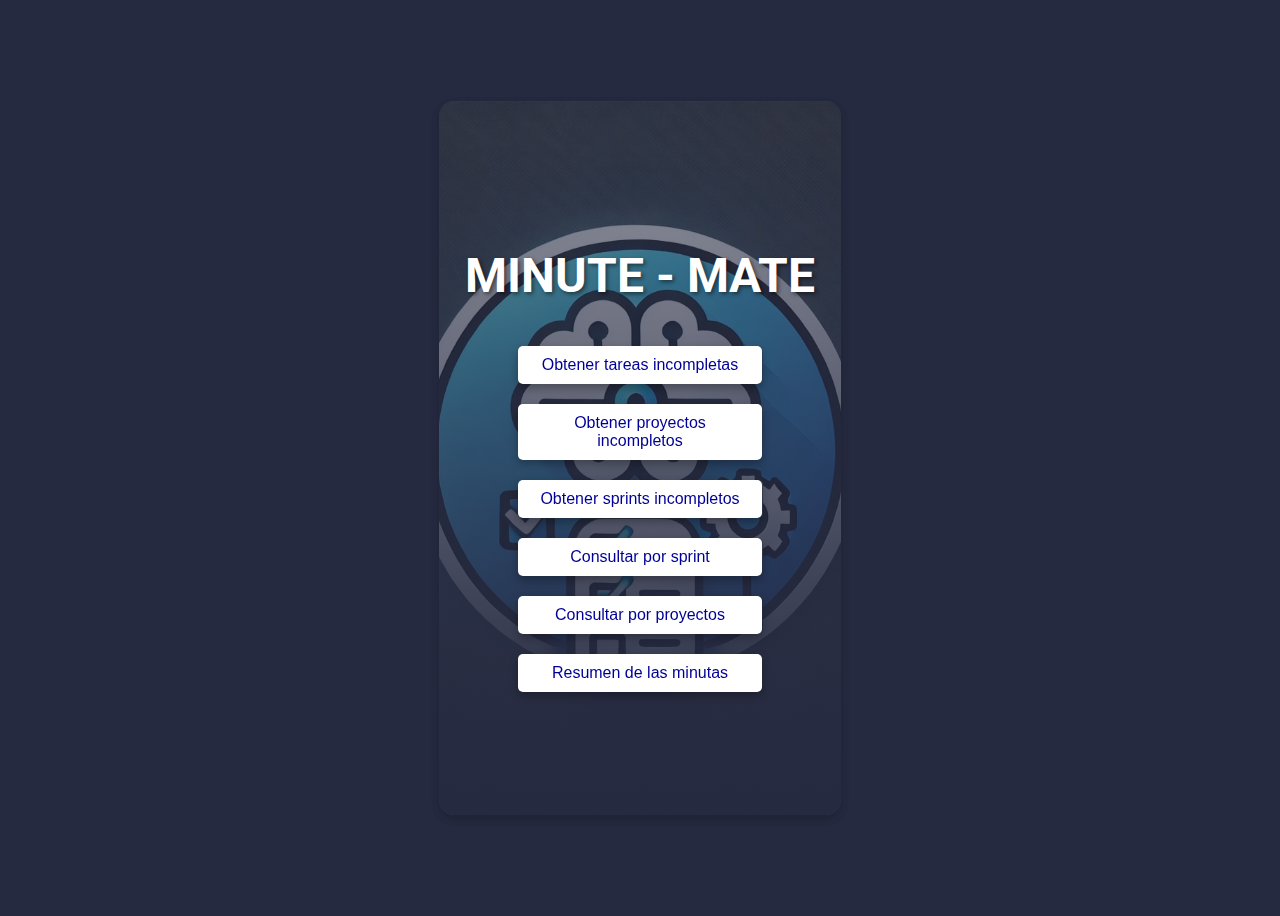
<file: frontend/index.html>
<!DOCTYPE html>
<html lang="es">
<head>
	<meta charset="UTF-8">
	<meta name="viewport" content="width=device-width, initial-scale=1.0">
	<title>Mi Página Web</title>
	<link rel="stylesheet" href="static/style2.css">
</head>
<body>
	<div class="bg-logo card">
		<div class="gradient card">
			<h1>MINUTE - MATE </h1>
			<button type="button" onclick="location.href='/obtenerTareasIncompletos/'">Obtener tareas incompletas</button>
			<button type="button" onclick="location.href='/obtenerProyectosIncompletos/'">Obtener proyectos incompletos</button>
			<button type="button" onclick="location.href='/obtenerSprintsIncompletos/'">Obtener sprints incompletos</button>
			<button type="button" onclick="location.href='/sprints/'">Consultar por sprint</button>
			<button type="button" onclick="location.href='/proyectos/'">Consultar por proyectos</button>
			<button type="button" onclick="location.href='/obtenerResumenMinutas/'">Resumen de las minutas</button>
		</div>
	</div>
</body>
</html>
</file>
<file: frontend/static/style2.css>
@import url("https://fonts.googleapis.com/css?family=Roboto:400,400i,700");
body {
  min-height: 100vh;
  font-size: 100%;
  font-family: Roboto, sans-serif;
}

:root {
	--mute-text-color: rgb(118, 121, 136);
	--info-color-darkest: rgb(38, 42, 65);
	--success-color-darker: rgb(90, 198, 197);
	--success-color-lighter: rgb(224, 245, 244);
	--info-color-darker: rgb(94, 159, 241);
	--info-color-lighter: rgb(227, 239, 253);
	--danger-color-darker: rgb(240, 142, 109);
	--danger-color-lighter: rgb(253, 238, 232);
	--secondary-color-darker: rgb(133, 145, 159);
	--secondary-color-lighter: rgb(236, 238, 240);
	--primary-color: rgb(54, 217, 216);
	--purple-color: rgb(137, 79, 198);
	--light-blue-color: rgb(213, 222, 234);

	--celestial-blue: #349EDCff;
	--charcoal: #324E60ff;
	--gunmetal: #30363Cff;
	--antiflash-white: #E2E8ECff;
	--steel-blue: #297EC4ff;
}

.dashboard {
  position: relative;
  width: 1378px;
  display: grid;
  grid-template-columns: repeat(2, auto);
  color: white;
  background: var(--info-color-darkest);
  border-radius: 15px;
}

.projects {
  padding: 134px 162px;
}

.welcome-banner h1 {
  margin: 0;
  font-size: 28px;
}
.welcome-banner p {
  margin: 24px 0 0 0;
  color: var(--mute-text-color);
}

.search-bar {
  margin-top: 36px;
}
.search-bar .form-control {
  --placeholder-color: white;
  width: 100%;
  padding: 18px 12px 18px 0;
  color: white;
  background: rgba(255, 255, 255, 0.1);
  border-color: transparent;
  border-radius: 15px;
}
.search-bar .btn {
  display: flex;
  justify-content: center;
  align-items: center;
  padding: 18px;
  color: white;
  background: rgba(255, 255, 255, 0.1);
  border-color: transparent;
  border-radius: 15px;
}

.section .section-title {
  margin-bottom: 30px;
}
.section .section-title .title {
  font-weight: bold;
}
.section .section-title .project-count {
  color: var(--mute-text-color);
}

#projects {
  margin-top: 84px;
}

.project-list {
  display: grid;
  gap: 64px 40px;
  grid-template-columns: repeat(3, 1fr);
  grid-template-rows: repeat(2, 1fr);
  padding: 0;
  margin: 0;
  list-style-type: none;
}
.project-list__item {
  display: flex;
  flex-direction: column;
  align-items: center;
}
.project-list__item .project-block {
  --badge-color: white;
  position: relative;
  display: flex;
  justify-content: center;
  align-items: center;
  width: 96px;
  height: 96px;
  background: var(--project-color, rgba(255, 255, 255, 0.1));
  border-radius: 15px;
}
.project-list__item .project-block[data-badge]::after {
  box-sizing: border-box;
  min-width: auto;
  width: 16px;
  height: 16px;
  border-radius: 50%;
  box-shadow: 0 0 0 2px var(--info-color-darkest);
}
.project-list__item .project-abbr {
  font-size: 18px;
  font-weight: bold;
}
.project-list__item .project-name {
  margin-top: 30px;
}
.project-list__item.active .project-block {
  box-sizing: border-box;
}
.project-list__item.active .project-block::before {
  position: absolute;
  content: "";
  top: -12px;
  left: -12px;
  right: -12px;
  bottom: -12px;
  box-sizing: border-box;
  background: var(--project-color);
  border-radius: 20px;
}
.project-list__item.active .project-block::after {
  position: absolute;
  content: attr(data-abbr);
  top: 0;
  left: 0;
  box-sizing: border-box;
  display: flex;
  justify-content: center;
  align-items: center;
  width: 100%;
  height: 100%;
  font-size: 18px;
  font-weight: bold;
  background: var(--project-color);
  box-shadow: 0 0 0 9px var(--info-color-darkest);
  border-radius: 10px;
}

.ripe-malinka {
  --project-color: linear-gradient(120deg, #f093fb 0%, #f5576c 100%);
}

.itmeo-branding {
  --project-color: linear-gradient(180deg, #2af598 0%, #009efd 100%);
}

.mixed-hopes {
  --project-color: linear-gradient(to top, #c471f5 0%, #fa71cd 100%);
}

.fly-high {
  --project-color: linear-gradient(to top, #48c6ef 0%, #6f86d6 100%);
}

.fruit-blend {
  --project-color: linear-gradient(to right, #f9d423 0%, #ff4e50 100%);
}

.menu {
  position: absolute;
  top: 26px;
  left: 26px;
  display: flex;
  justify-content: center;
  align-items: center;
  box-sizing: border-box;
  width: 36px;
  height: 36px;
  background: rgba(255, 255, 255, 0.1);
  border-radius: 10px;
}
.menu svg {
  fill: white;
}

.project-detail {
  margin: 8px;
  padding: 64px 76px;
  color: black;
  background: white;
  border-radius: 15px;
}
.project-detail .section {
  margin-top: 72px;
}
.project-detail .section .section-title {
  display: flex;
  justify-content: space-between;
  align-items: center;
  margin-bottom: 12px;
  border-bottom: 1px solid var(--secondary-color-lighter);
}
.project-detail .section .section-title h3 {
  margin-top: 0;
  color: var(--info-color-darkest);
}
.project-detail .section .section-title .more svg {
  fill: var(--secondary-color-darker);
}

.project-header {
  display: flex;
  justify-content: space-between;
}

.project-intro h1 {
  margin-top: 0;
  color: var(--info-color-darkest);
}
.project-intro p {
  line-height: 1.5;
  color: var(--mute-text-color);
}

.avatar-list {
  display: flex;
  padding: 0 0 0 45px;
  margin: 0;
  list-style-type: none;
}
.avatar-list__item img {
  width: 36px;
  height: 36px;
  border: 2px solid white;
  border-radius: 50%;
}
.avatar-list__item:not(:last-child) {
  margin-right: -6px;
}
.avatar-list__item:nth-child(1) {
  z-index: 3;
}
.avatar-list__item:nth-child(2) {
  z-index: 2;
}
.avatar-list__item .add-user {
  position: relative;
  top: 6%;
  left: 56%;
  fill: var(--light-blue-color);
}

#today {
  margin-top: 48px;
}

.task-list {
  padding: 0;
  margin: 0;
  list-style-type: none;
}
.task-list__item {
  display: flex;
  justify-content: space-between;
  align-items: center;
  white-space: nowrap;
}
.task-list__item .form-check-input {
  width: 24px;
  height: 24px;
  border-radius: 50%;
}
.task-list__item .form-check-input ~ .form-check-label {
  margin-left: 18px;
}
.task-list__item .form-check-input::before {
  top: 1px;
  width: 24px;
  height: 24px;
  display: flex;
  justify-content: center;
  align-items: center;
  line-height: 1;
}
.task-list__item .tag {
  box-sizing: border-box;
  width: 92px;
  padding: 6px 18px;
  border-radius: 10px;
}

#upcoming {
  margin-top: 42px;
}

.add-task {
  position: absolute;
  bottom: 26px;
  right: 26px;
  display: flex;
  justify-content: center;
  align-items: center;
  box-sizing: border-box;
  width: 58px;
  height: 58px;
  padding: 21px;
  line-height: 1;
  background: var(--purple-color);
  border: none;
  border-radius: 15px;
  box-shadow: 0 1.4px 2.8px rgba(137, 79, 198, 0.041), 0 3.3px 6.7px rgba(137, 79, 198, 0.102), 0 6.3px 12.5px rgba(137, 79, 198, 0.15), 0 11.2px 22.3px rgba(137, 79, 198, 0.198), 0 20.9px 41.8px rgba(137, 79, 198, 0.259), 0 50px 100px rgba(137, 79, 198, 0.4);
}
.add-task svg {
  width: 18px;
  height: 15px;
  fill: white;
}

.task-name-div {
  max-width: 45%; 
  width: 45%;
}
.task-name {
  text-overflow: ellipsis;
  overflow: hidden;
}

.task-spans {
  width: 50%;
  justify-content: flex-end;
}

.icon {
  width: 24px;
  height: 24px;
  fill: var(--info-color-darkest);
  border-style: none;
}

body {
	display: flex;
	justify-content: center;
	align-items: center;
	background: var(--info-color-darkest);
}

.bg-logo {
	position: relative;
 	background: url('logo.jpeg') no-repeat center center;
	background-size: cover;
	display: flex;
	justify-content: center;
	align-items: center;
	flex-direction: column;
	background-blend-mode: soft-light;
	padding: 0vh;
}

.gradient {
	box-sizing: border-box;
	display: flex;
	flex-direction: column;
	justify-content: center;
	align-items: center;
	padding: 2vw;
	background: linear-gradient(to top, var(--info-color-darkest), rgba(38, 42, 65, 0.5));
}

button {
	margin: 10px;
	padding: 10px 20px;
	color: rgb(0, 0, 150);
	background: transparent;
    background-color: white;
	border: none;
	backdrop-filter: blur(15px);
	border-radius: 5px;
	cursor: pointer;
	transition: background 0.3s;
	width: 70%;
	font-size: 16px;
	box-shadow: 0 4px 8px rgba(0, 0, 0, 0.279);
}

h1 {
	font-size: 48px;
	font-weight: bold;
	color: white;
	text-shadow: 2px 2px 4px rgba(0, 0, 0, 0.5);
	animation: flashy 1.5s infinite alternate;
}

@keyframes flashy {
	0% {
		color: white;
	}
	100% {
		color: var(--celestial-blue);
	}
}

button:hover {
	background: var(--steel-blue);
}

.card {
	aspect-ratio: 9 / 16;
	border-radius: 15px;
	box-shadow: 0 4px 8px rgba(0, 0, 0, 0.1);
}
</file>
